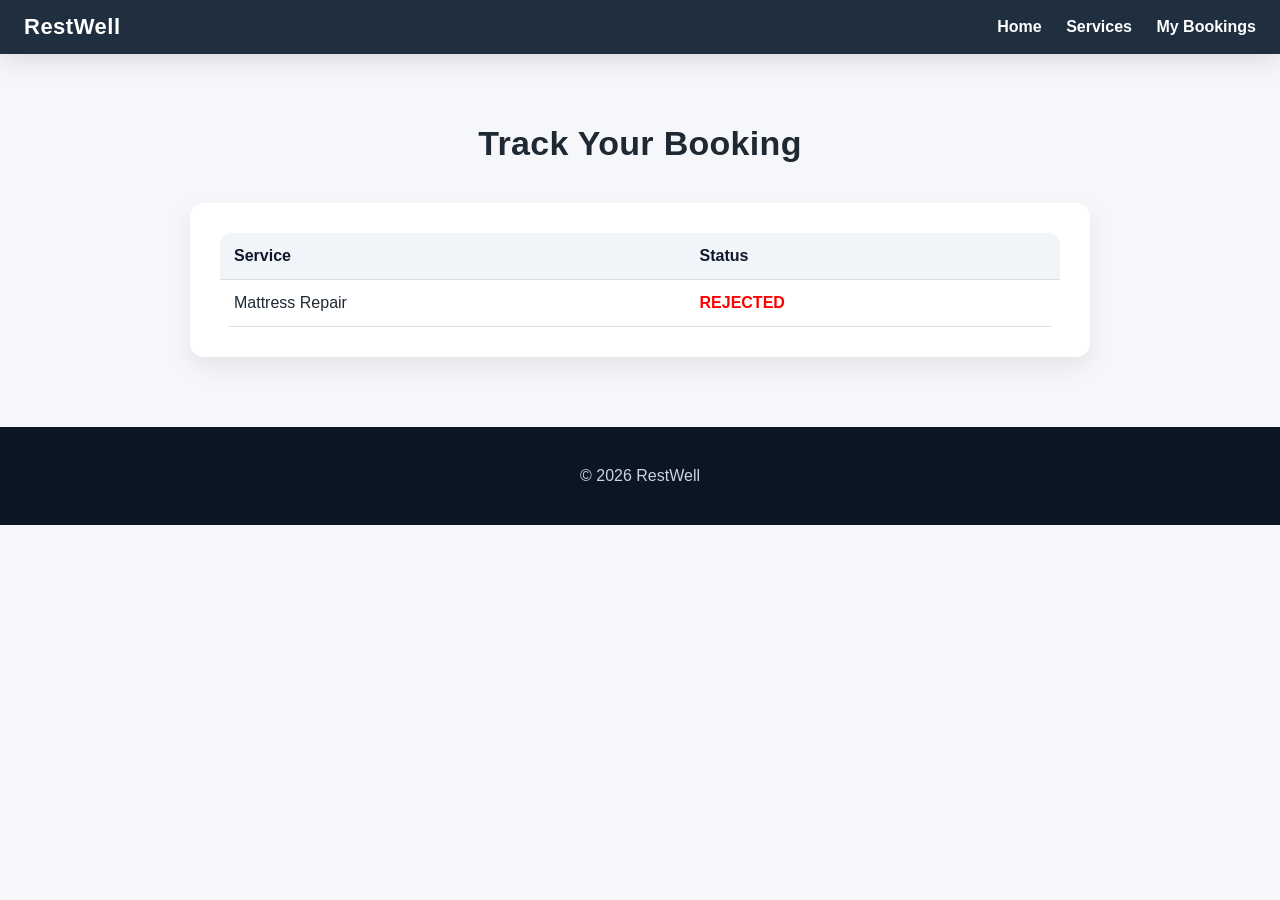
<file: status.html>
<!DOCTYPE html>
<html>
<head>
  <meta name="viewport" content="width=device-width, initial-scale=1.0">
  <title>RestWell – Track Status</title>
  <link rel="stylesheet" href="css/style.css">
</head>
<body>

<div class="navbar">
  <div class="logo">RestWell</div>
  <div>
    <a href="home.html">Home</a>
    <a href="services.html">Services</a>
    <a href="history.html">My Bookings</a>
     <!-- Logout button -->
    <a href="#" id="logoutBtn" style="display:none;">Logout</a>
  </div>
</div>

<div class="section">
  <h2 class="section-title">Track Your Booking</h2>

  <div class="table-container">
    <table>
      <tr>
        <th>Service</th>
        <th>Status</th>
      </tr>
      <tr>
        <td>Mattress Repair</td>
        <td class="status-rejected">REJECTED</td>
      </tr>
    </table>
  </div>
</div>

<div class="footer">
  © 2026 RestWell
</div>

</body>
</html>
</file>
<file: css/style.css>
/* ================= RESET ================= */
* {
  margin: 0;
  padding: 0;
  box-sizing: border-box;
  font-family: "Segoe UI", Tahoma, Geneva, Verdana, sans-serif;
}

body {
  background: #f5f7fa;
  color: #1f2933;
}

/* ================= NAVBAR ================= */
.navbar {
  background: #1f2f3f;
  color: #fff;
  padding: 18px 50px;
  display: flex;
  justify-content: space-between;
  align-items: center;
}

.navbar .logo {
  font-size: 26px;
  font-weight: 700;
}

.navbar a {
  color: #fff;
  text-decoration: none;
  margin-left: 25px;
  font-weight: 500;
}

.navbar a:hover {
  color: #3ddc84;
}

/* ================= HERO SECTION ================= */

.hero {
  min-height: 90vh;
  background:
    linear-gradient(rgba(0,0,0,0.55), rgba(0,0,0,0.55)),
    url("../images/hero-bg.png");
  background-size: cover;
  background-position: center;
  background-repeat: no-repeat;

  display: flex;
  align-items: center;
  justify-content: center;
  text-align: center;
}

.hero-content {
  max-width: 900px;
  padding: 0 20px;
  color: #ffffff;
  animation: fadeUp 1.1s ease forwards;
}

.hero h1 {
  font-size: 52px;
  font-weight: 700;
  margin-bottom: 18px;
}

.hero p {
  font-size: 18px;
  line-height: 1.6;
  margin-bottom: 35px;
  opacity: 0.95;
}

/* CTA Button */
.btn-primary {
  background: linear-gradient(135deg, #3ddc84, #1fa463);
  color: #0b3d2e;
  padding: 16px 44px;
  border-radius: 40px;
  font-size: 16px;
  font-weight: 600;
  text-decoration: none;
  display: inline-block;
  transition: all 0.3s ease;
  box-shadow: 0 12px 30px rgba(61, 220, 132, 0.4);
}

.btn-primary:hover {
  transform: translateY(-3px);
  box-shadow: 0 18px 40px rgba(61, 220, 132, 0.6);
}

/* Animation */
@keyframes fadeUp {
  from {
    opacity: 0;
    transform: translateY(35px);
  }
  to {
    opacity: 1;
    transform: translateY(0);
  }
}


/* ================= BUTTON ================= */
 

/* ================= SECTION ================= */
.section {
  padding: 80px 50px;
}

.section-title {
  text-align: center;
  font-size: 34px;
  margin-bottom: 50px;
}

/* ================= SERVICES (HORIZONTAL ROW - CHANGED) ================= */
/* ================= SERVICES (4 CARDS IN A ROW - LIKE IMAGE) ================= */
.services-grid {
  width: 100%;
  max-width: 1100px;
  display: grid;
  grid-template-columns: repeat(4, 1fr);
  gap: 30px;
  margin: 0 auto;
  padding: 20px 10px;
}

.service-card {
  width: 100%;
  height: 250px;
  border-radius: 18px;
  position: relative;
  overflow: hidden;
  cursor: pointer;
  transition: transform 0.3s ease, box-shadow 0.3s ease;
  box-shadow: 0 12px 28px rgba(0,0,0,0.12);
}

/* Image */
.service-card img {
  width: 100%;
  height: 100%;
  object-fit: cover;
  transition: transform 0.6s ease;
}

/* Hover Zoom */
.service-card:hover img {
  transform: scale(1.1);
}

.service-card:hover {
  transform: translateY(-8px);
  box-shadow: 0 25px 60px rgba(0,0,0,0.2);
}

/* Overlay */
.service-overlay {
  position: absolute;
  bottom: 0;
  width: 100%;
  padding: 25px;
  background: linear-gradient(to top, rgba(0,0,0,0.85), transparent);
  color: #fff;
  text-align: left;
}

.service-overlay h3 {
  font-size: 22px;
  margin-bottom: 6px;
  font-weight: 600;
}

.service-overlay p {
  font-size: 14px;
  opacity: 0.9;
}

/* Responsive for tablets */
@media (max-width: 992px) {
  .services-grid {
    grid-template-columns: repeat(2, 1fr);
    gap: 20px;
  }
}

/* Responsive for mobile */
@media (max-width: 600px) {
  .services-grid {
    grid-template-columns: 1fr;
    gap: 20px;
  }
  
  .service-card {
    height: 220px;
  }
}
/* Scroll animation */
.reveal {
  opacity: 1;
  transform: none;
  transition: 0.8s ease;
}

.reveal.active {
  opacity: 1;
  transform: translateY(0);
}

/* Mobile */
@media (max-width: 768px) {
  .services-grid {
    gap: 15px;
    padding: 15px 10px;
  }
  
  .service-card {
    min-width: 240px;
    height: 200px;
  }
}

/* ================= FORMS ================= */
.form-box {
  max-width: 420px;
  margin: auto;
  background: #fff;
  padding: 30px;
  border-radius: 14px;
  box-shadow: 0 15px 40px rgba(0,0,0,0.1);
}

.form-box label {
  display: block;
  margin-top: 15px;
  font-size: 14px;
}

.form-box input,
.form-box select {
  width: 100%;
  padding: 10px;
  margin-top: 5px;
  border-radius: 6px;
  border: 1px solid #ccc;
}

.form-box button {
  width: 100%;
  margin-top: 20px;
  padding: 12px;
  border: none;
  border-radius: 30px;
  background: #3ddc84;
  color: #083d2b;
  font-size: 16px;
  cursor: pointer;
}

.form-box button:hover {
  background: #2ecc71;
}

/* ================= TABLE ================= */
.table-container {
  max-width: 900px;
  margin: auto;
  background: #fff;
  padding: 30px;
  border-radius: 14px;
  box-shadow: 0 10px 25px rgba(0,0,0,0.08);
}

table {
  width: 100%;
  border-collapse: collapse;
}

th {
  background: #1f2f3f;
  color: #fff;
}

th, td {
  padding: 14px;
  border-bottom: 1px solid #ddd;
}
/* ================= SEARCH BAR (History & Status) ================= */

.search-bar {
  max-width: 500px;
  margin: 0 auto 30px;
  display: flex;
  gap: 10px;
}

.search-bar input {
  flex: 1;
  padding: 12px 14px;
  border-radius: 8px;
  border: 1px solid #cbd5e1;
  font-size: 15px;
}

.search-bar button {
  padding: 12px 22px;
  border: none;
  border-radius: 8px;
  background: #3ddc84;
  color: #083d2b;
  font-weight: 600;
  cursor: pointer;
  transition: 0.3s;
}

.search-bar button:hover {
  background: #2ecc71;
}

/* Mobile */
@media (max-width: 600px) {
  .search-bar {
    flex-direction: column;
  }

  .search-bar button {
    width: 100%;
  }
}


.status-pending { color: orange; font-weight: 600; }
.status-approved { color: green; font-weight: 600; }
.status-rejected { color: red; font-weight: 600; }

 

 

 

/* ===== FOOTER ===== */

 .footer {
  background: #1f2d3d;
  color: #cbd5e1;
  padding: 35px 20px;
  text-align: center;
}

.footer-content p {
  margin: 6px 0;
  font-size: 14px;
}

/* ===== CENTER OUR SERVICES SECTION PERFECTLY ===== */

.services-section {
  padding: 80px 20px;
  background: #f8fafc;

  /* THIS IS THE KEY FIX */
  display: flex;
  flex-direction: column;
  align-items: center;
}

.services-section .section-title {
  text-align: center;
  width: 100%;
  margin-bottom: 80px;
}

 

.booking-container {
  min-height: 85vh;
  display: flex;
  align-items: center;
  justify-content: center;
  background: #f5f7fa;
}

.booking-card {
  background: #ffffff;
  width: 100%;
  max-width: 420px;
  padding: 36px 32px;
  border-radius: 16px;
  box-shadow: 0 20px 45px rgba(0,0,0,0.12);
}

.booking-title {
  text-align: center;
  font-size: 22px;
  margin-bottom: 28px;
  color: #1f2d3d;
}

/* FORM STACKING FIX */
.form-group {
  display: flex;
  flex-direction: column;
  margin-bottom: 18px;
}

.form-group label {
  font-size: 14px;
  font-weight: 600;
  margin-bottom: 6px;
  color: #334155;
}

.form-group input,
.form-group select {
  padding: 12px 14px;
  font-size: 14px;
  border-radius: 8px;
  border: 1px solid #d1d5db;
}

.form-group input:focus,
.form-group select:focus {
  outline: none;
  border-color: #2ecc71;
  box-shadow: 0 0 0 3px rgba(46,204,113,0.2);
}

/* BUTTON */
.booking-btn {
  width: 100%;
  padding: 14px;
  margin-top: 10px;
  border-radius: 40px;
  border: none;
  font-size: 16px;
  font-weight: 600;
  cursor: pointer;
  background: linear-gradient(135deg, #3ddc84, #1fa463);
  color: #0b3d2e;
  transition: all 0.3s ease;
}

.booking-btn:hover {
  transform: translateY(-2px);
  box-shadow: 0 14px 35px rgba(61,220,132,0.5);
}

/* MESSAGE */
.booking-msg {
  display: block;
  margin-top: 16px;
  padding: 12px;
  border-radius: 8px;
  font-size: 14px;
  text-align: center;
}

.booking-msg.success {
  display: block;
  background: #e8f9f0;
  color: #1b7f4d;
}

.booking-msg.error {
  display: block;
  background: #fdecea;
  color: #b91c1c;
}

.whatsapp-btn {
  background: #25D366;
  color: white;
  padding: 12px 25px;
  text-decoration: none;
  border-radius: 8px;
  display: inline-block;
  margin-top: 10px;
  font-weight: bold;
  transition: 0.3s ease;
}

.whatsapp-btn:hover {
  background: #1ebe5d;
  transform: scale(1.05);
}

/* ===== HERO TEXT ANIMATION ===== */
.hero h1 {
  opacity: 0;
  transform: translateY(40px);
  animation: fadeSlideUp 1s ease forwards;
}

.hero p {
  opacity: 0;
  transform: translateY(40px);
  animation: fadeSlideUp 1s ease forwards;
  animation-delay: 0.3s;
}

.hero button {
  opacity: 0;
  transform: translateY(40px);
  animation: fadeSlideUp 1s ease forwards;
  animation-delay: 0.6s;
}

@keyframes fadeSlideUp {
  to {
    opacity: 1;
    transform: translateY(0);
  }
}

/* ===== BUTTON HOVER EFFECT ===== */
.booking-btn,
.hero button {
  transition: all 0.3s ease;
}

.booking-btn:hover,
.hero button:hover {
  transform: scale(1.05);
  box-shadow: 0 8px 25px rgba(46, 204, 113, 0.5);
}

/* ===== NAVBAR LINK ANIMATION ===== */
.navbar a {
  position: relative;
  text-decoration: none;
  transition: color 0.3s ease;
}

.navbar a::after {
  content: "";
  position: absolute;
  width: 0%;
  height: 2px;
  left: 0;
  bottom: -4px;
  background: #2ecc71;
  transition: width 0.3s ease;
}

.navbar a:hover::after {
  width: 100%;
}

/* ===== LOGIN MODAL ===== */
.modal {
  display: none;
  position: fixed;
  z-index: 2000;
  left: 0;
  top: 0;
  width: 100%;
  height: 100%;
  background: rgba(0,0,0,0.6);
  backdrop-filter: blur(4px);
  justify-content: center;
  align-items: center;
}

.modal-content {
  background: white;
  padding: 35px;
  width: 350px;
  border-radius: 14px;
  text-align: center;
  animation: fadeUp 0.4s ease;
}

.modal-content input {
  width: 100%;
  padding: 12px;
  margin: 10px 0;
  border-radius: 8px;
  border: 1px solid #ccc;
}

.modal-content button {
  width: 100%;
  padding: 12px;
  border-radius: 30px;
  border: none;
  background: #3ddc84;
  font-weight: 600;
  cursor: pointer;
}

.modal-content button:hover {
  background: #2ecc71;
}

.close-btn {
  float: right;
  font-size: 22px;
  cursor: pointer;
}

.auth-body {
  display: flex;
  justify-content: center;
  align-items: center;
  height: 100vh;
  background: linear-gradient(135deg, #1f2f3f, #2ecc71);
}

.auth-card {
  background: white;
  padding: 40px;
  border-radius: 16px;
  width: 350px;
  text-align: center;
  box-shadow: 0 20px 45px rgba(0,0,0,0.2);
}

.auth-card input {
  width: 100%;
  padding: 12px;
  margin: 10px 0;
  border-radius: 8px;
  border: 1px solid #ccc;
}

.auth-card button {
  width: 100%;
  padding: 14px;
  border-radius: 30px;
  border: none;
  background: #2ecc71;
  color: white;
  font-weight: 600;
  cursor: pointer;
}

.auth-card button:hover {
  background: #27ae60;
}

.error-msg {
  color: red;
  margin-top: 8px;
}

#logoutBtn {
  color: #ff6b6b;
  font-weight: 500;
  transition: 0.3s;
}

#logoutBtn:hover {
  color: #ff3b3b;
}

/* ================= WHY CHOOSE SECTION (UPGRADED) ================= */

.why-section {
  padding: 100px 20px;
  background: linear-gradient(135deg, #f8fafc, #e2f8ec);
  text-align: center;
  position: relative;
  overflow: hidden;
}

.why-section h2 {
  font-size: 36px;
  margin-bottom: 60px;
  color: #1f2f3f;
  position: relative;
  animation: fadeUp 0.8s ease;
}

.why-grid {
  max-width: 1100px;
  margin: auto;
  display: grid;
  grid-template-columns: repeat(4, 1fr);
  gap: 30px;
}

/* Glass Card Style */
.why-card {
  padding: 35px 20px;
  border-radius: 20px;
  backdrop-filter: blur(12px);
  background: rgba(255, 255, 255, 0.65);
  box-shadow: 0 15px 40px rgba(0,0,0,0.08);
  font-weight: 600;
  font-size: 16px;
  color: #1f2937;
  transition: all 0.4s ease;
  position: relative;
  overflow: hidden;
  opacity: 0;
  transform: translateY(40px);
  animation: cardReveal 0.8s ease forwards;
}

/* Stagger Animation */
.why-card:nth-child(1) { animation-delay: 0.1s; }
.why-card:nth-child(2) { animation-delay: 0.2s; }
.why-card:nth-child(3) { animation-delay: 0.3s; }
.why-card:nth-child(4) { animation-delay: 0.4s; }

/* Hover Effect */
.why-card:hover {
  transform: translateY(-10px) scale(1.03);
  box-shadow: 0 25px 60px rgba(46,204,113,0.25);
}

/* Animated Border Glow */
.why-card::before {
  content: "";
  position: absolute;
  inset: 0;
  border-radius: 20px;
  padding: 2px;
  background: linear-gradient(135deg, #3ddc84, #1fa463);
  -webkit-mask: 
     linear-gradient(#fff 0 0) content-box, 
     linear-gradient(#fff 0 0);
  -webkit-mask-composite: xor;
  mask: 
     linear-gradient(#fff 0 0) content-box, 
     linear-gradient(#fff 0 0);
  mask-composite: exclude;
  opacity: 0;
  transition: 0.4s ease;
}

.why-card:hover::before {
  opacity: 1;
}

/* Animation */
@keyframes cardReveal {
  to {
    opacity: 1;
    transform: translateY(0);
  }
}

/* Responsive */
@media (max-width: 992px) {
  .why-grid {
    grid-template-columns: repeat(2, 1fr);
  }
}

@media (max-width: 600px) {
  .why-grid {
    grid-template-columns: 1fr;
  }
}

.form-group textarea {
  padding: 12px 14px;
  font-size: 14px;
  border-radius: 8px;
  border: 1px solid #d1d5db;
  resize: none;
  min-height: 100px;
}

.form-group textarea:focus {
  outline: none;
  border-color: #2ecc71;
  box-shadow: 0 0 0 3px rgba(46,204,113,0.2);
}

.form-group input[type="file"] {
  padding: 10px;
  border-radius: 8px;
  border: 1px solid #d1d5db;
  background: #fff;
}

/* ================= MOBILE NAVBAR ================= */
@media (max-width: 768px) {

  .navbar {
    flex-direction: column;
    align-items: flex-start;
    padding: 15px 20px;
  }

  .navbar .logo {
    margin-bottom: 10px;
  }

  .navbar a {
    display: block;
    margin: 8px 0;
  }

}

 

@media (max-width: 768px) {

  .hero h1 {
    font-size: 32px;
  }

  .hero p {
    font-size: 15px;
  }

  .btn-primary {
    padding: 12px 25px;
    font-size: 14px;
  }

}

.why-grid {
  max-width: 1100px;
  margin: auto;
  display: grid;
  grid-template-columns: repeat(auto-fit, minmax(220px, 1fr));
  gap: 20px;
}

@media (max-width: 600px) {

  .booking-card {
    padding: 25px 20px;
  }

  .booking-title {
    font-size: 18px;
  }

}

.table-container {
  overflow-x: auto;
}
 
.container {
  width: 100%;
  max-width: 1200px;
  margin: 0 auto;
  padding: 0 24px;
}
 
.nav-links {
  display: flex;
  align-items: center;
  gap: 18px;
}
 
.nav-links a.active {
  color: #3ddc84;
  position: relative;
}
 
.nav-links a.active::after {
  content: "";
  position: absolute;
  left: 0;
  bottom: -6px;
  width: 100%;
  height: 2px;
  background: #3ddc84;
  border-radius: 2px;
}
 
.navbar {
  position: sticky;
  top: 0;
  z-index: 1000;
  box-shadow: 0 8px 24px rgba(0,0,0,0.1);
  padding: 14px 24px;
}
 
.navbar .logo {
  font-size: 22px;
  letter-spacing: 0.5px;
}
 
.navbar a {
  margin-left: 20px;
  font-weight: 600;
}
 
.hero-overlay {
  position: absolute;
  inset: 0;
  background: rgba(0,0,0,0.35);
}
 
.section {
  padding: 70px 0;
}
 
.section-title {
  margin-bottom: 40px;
  letter-spacing: 0.3px;
}
 
.service-card {
  border-radius: 16px;
  box-shadow: 0 12px 28px rgba(0,0,0,0.12);
}
 
.service-card:hover {
  box-shadow: 0 20px 50px rgba(0,0,0,0.18);
}
 
.service-overlay {
  padding: 22px;
}
 
.reveal {
  opacity: 0;
  transform: translateY(12px);
  transition: 0.6s ease;
}
 
.reveal.active {
  opacity: 1;
  transform: translateY(0);
}
 
table {
  border-radius: 12px;
  overflow: hidden;
  background: #fff;
}
 
th {
  background: #f1f5f9;
  color: #0f172a;
  font-weight: 700;
}
 
th, td {
  text-align: left;
}
 
.footer {
  background: #0b1622;
  color: #cbd5e1;
  padding: 40px 24px;
}
 
.booking-card {
  max-width: 480px;
  padding: 34px 32px;
  box-shadow: 0 14px 36px rgba(0,0,0,0.12);
}
 
.booking-title {
  font-size: 24px;
  margin-bottom: 22px;
}
 
.booking-msg {
  background: #f8fafc;
}

.why-choose {
  padding: 90px 20px;
  text-align: center;
  background: linear-gradient(to right, #eef2f3, #cfd9df);
}

.why-choose h2 {
  font-size: 38px;
  margin-bottom: 60px;
  color: #1f2f3f;
}

.why-container {
  display: flex;
  justify-content: center;
  gap: 35px;
  flex-wrap: nowrap;
}

.why-card {
  background: #ffffff;
  padding: 45px 35px;
  width: 320px;   /* Bigger card */
  border-radius: 20px;
  box-shadow: 0 12px 30px rgba(0, 0, 0, 0.08);
  transition: all 0.3s ease;
}

.why-card h3 {
  font-size: 22px;
  margin-bottom: 15px;
  color: #1f2f3f;
}

.why-card p {
  font-size: 15px;
  color: #555;
  line-height: 1.6;
}

.why-card:hover {
  transform: translateY(-10px);
  box-shadow: 0 20px 40px rgba(0, 0, 0, 0.15);
}
</file>
